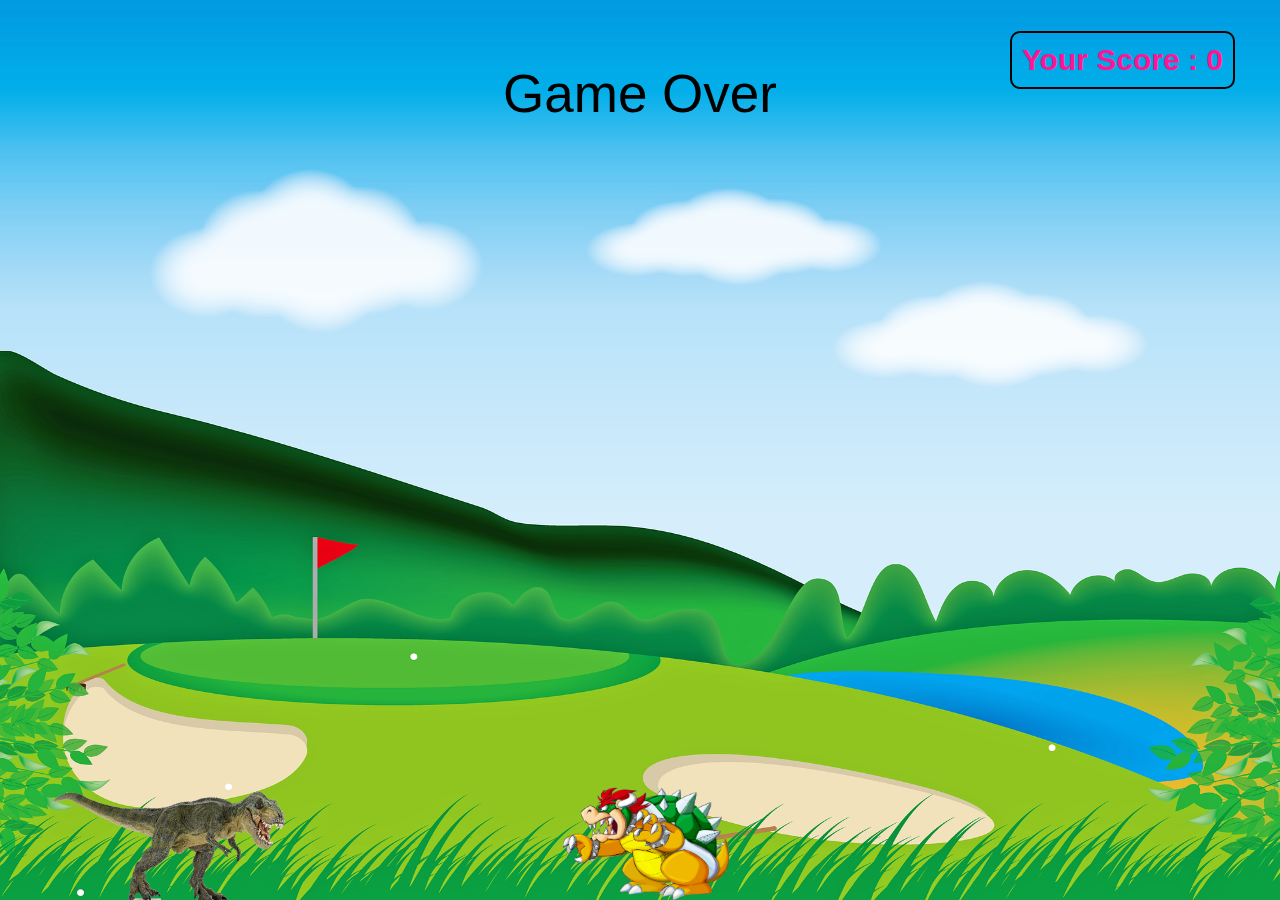
<file: Game/index.html>
<!DOCTYPE html>
<html lang="en">
<head>
    <meta charset="UTF-8">
    <meta http-equiv="X-UA-Compatible" content="IE=edge">
    <meta name="viewport" content="width=device-width, initial-scale=1.0">
    <title>Dragon Game</title>
    <link rel="stylesheet" href="style.css">
    <script src="index.js"></script>
</head>
<body>
    <div class="gameContainer">
        <div class="gameOver">Game Over</div>
        <div class="Dino"></div>
        <div id="scoreCount">Your Score : 0</div>
        <div class="Obstacle  obstacleAni"></div>
    </div>
</body>
</html>
</file>
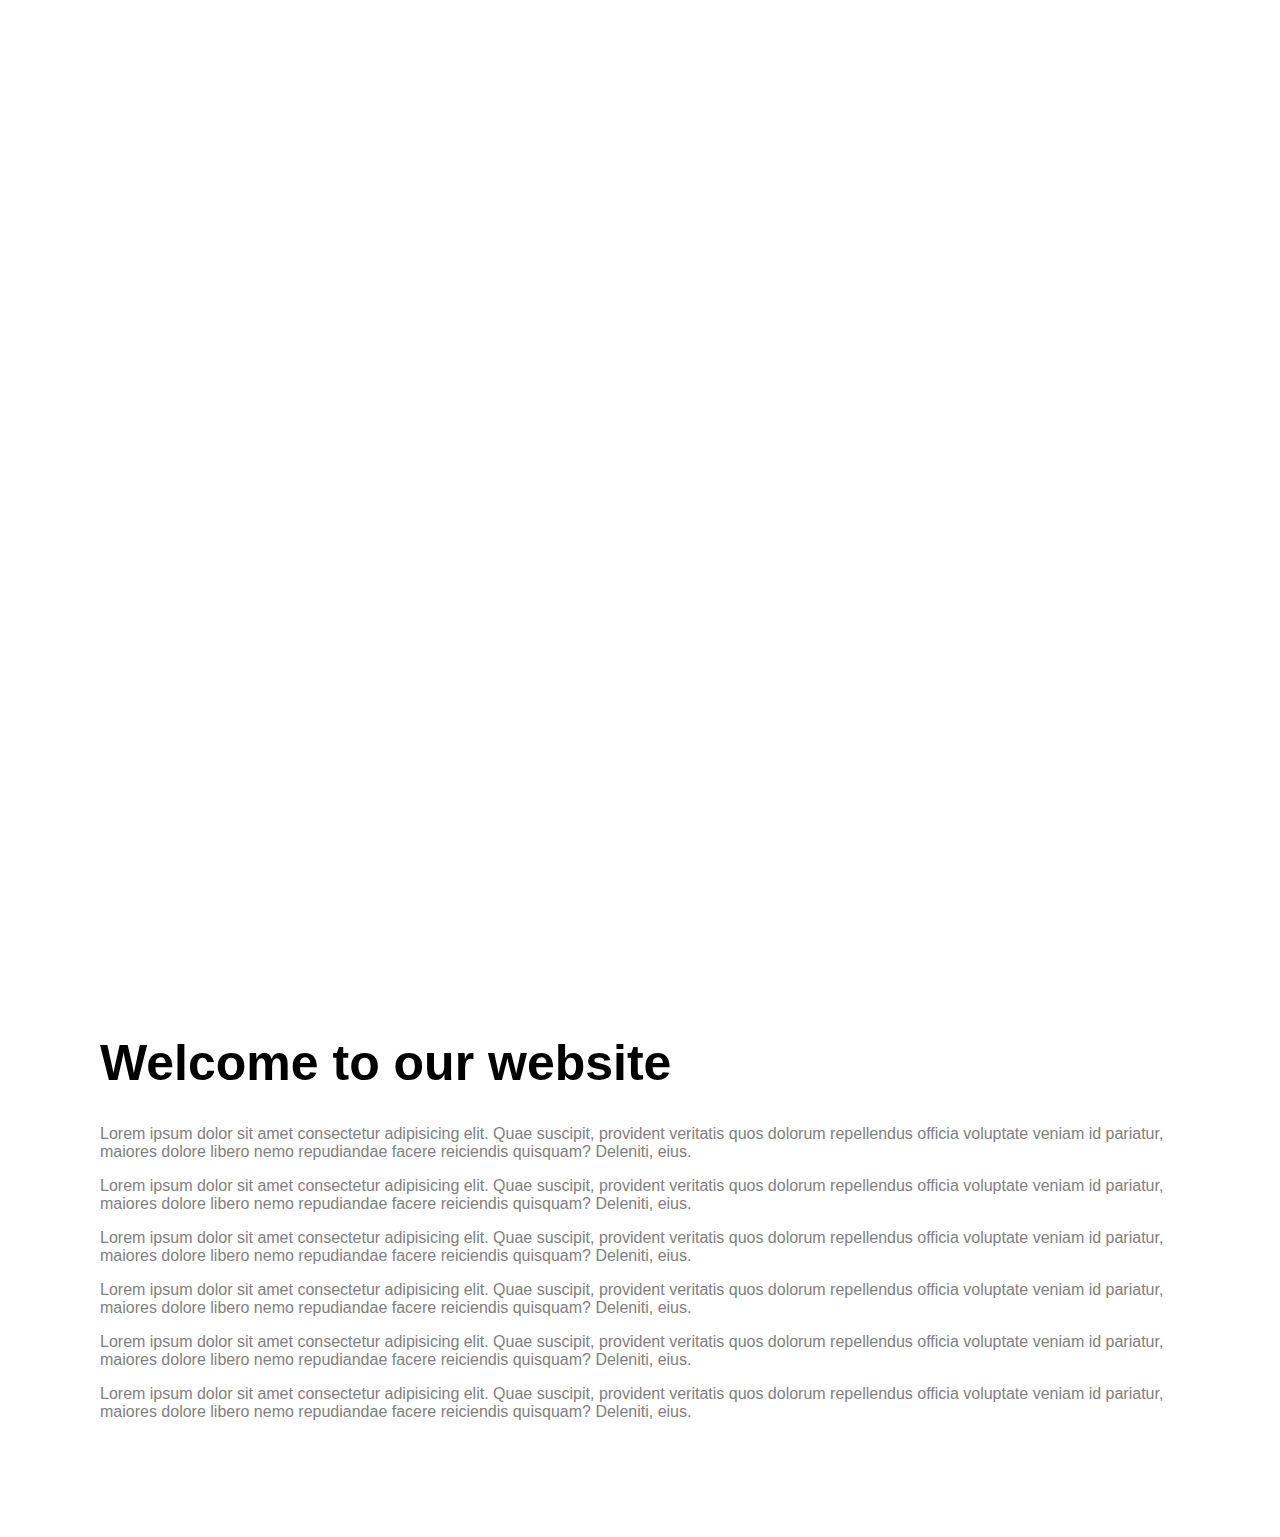
<file: project10/index.html>
<!DOCTYPE html>
<html lang="en">
  <head>
    <meta charset="UTF-8" />
    <meta http-equiv="X-UA-Compatible" content="IE=edge" />
    <meta name="viewport" content="width=device-width, initial-scale=1.0" />
    <title>Background Image Scroll Effect</title>
    <link rel="stylesheet" href="style.css" />
  </head>
  <body>
    <div class="bg-image" id="bg-image"></div>
    <div class="container">
      <h1>Welcome to our website</h1>
      <p>
        Lorem ipsum dolor sit amet consectetur adipisicing elit. Quae suscipit,
        provident veritatis quos dolorum repellendus officia voluptate veniam id
        pariatur, maiores dolore libero nemo repudiandae facere reiciendis
        quisquam? Deleniti, eius.
      </p>
      <p>
        Lorem ipsum dolor sit amet consectetur adipisicing elit. Quae suscipit,
        provident veritatis quos dolorum repellendus officia voluptate veniam id
        pariatur, maiores dolore libero nemo repudiandae facere reiciendis
        quisquam? Deleniti, eius.
      </p>
      <p>
        Lorem ipsum dolor sit amet consectetur adipisicing elit. Quae suscipit,
        provident veritatis quos dolorum repellendus officia voluptate veniam id
        pariatur, maiores dolore libero nemo repudiandae facere reiciendis
        quisquam? Deleniti, eius.
      </p>
      <p>
        Lorem ipsum dolor sit amet consectetur adipisicing elit. Quae suscipit,
        provident veritatis quos dolorum repellendus officia voluptate veniam id
        pariatur, maiores dolore libero nemo repudiandae facere reiciendis
        quisquam? Deleniti, eius.
      </p>
      <p>
        Lorem ipsum dolor sit amet consectetur adipisicing elit. Quae suscipit,
        provident veritatis quos dolorum repellendus officia voluptate veniam id
        pariatur, maiores dolore libero nemo repudiandae facere reiciendis
        quisquam? Deleniti, eius.
      </p>
      <p>
        Lorem ipsum dolor sit amet consectetur adipisicing elit. Quae suscipit,
        provident veritatis quos dolorum repellendus officia voluptate veniam id
        pariatur, maiores dolore libero nemo repudiandae facere reiciendis
        quisquam? Deleniti, eius.
      </p>
    </div>
    <script src="index.js"></script>
  </body>
</html>
</file>
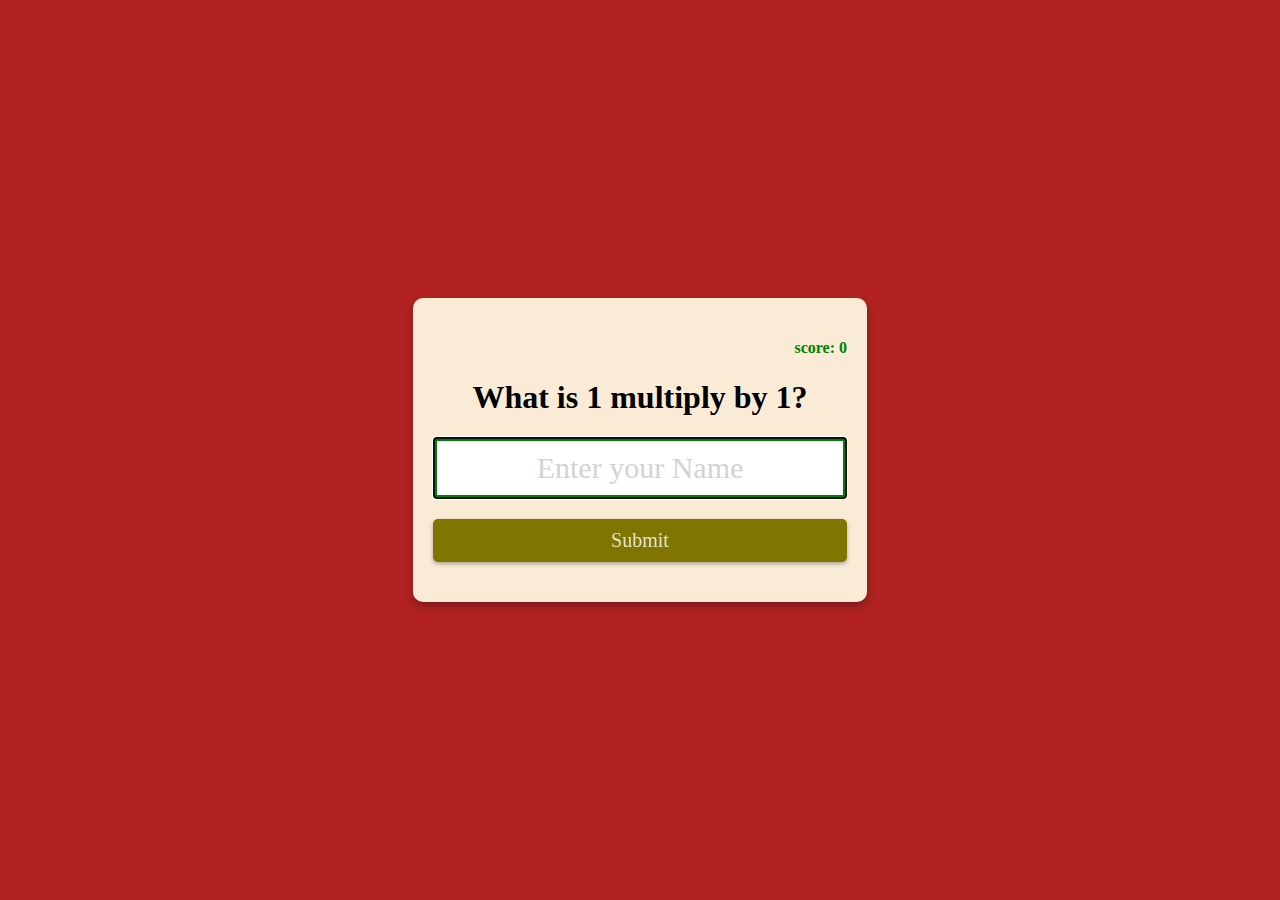
<file: project2/index.html>
<!DOCTYPE html>
<html lang="en">
<head>
    <meta charset="UTF-8">
    <meta http-equiv="X-UA-Compatible" content="IE=edge">
    <meta name="viewport" content="width=device-width, initial-scale=1.0">
    <link rel="stylesheet" href="style.css">
    <title>Multiplication App</title>
</head>
<body>
    <form action="" class="form" id="form">
        <h4 class="score" id="score">Score : 0</h4>
        <h1 id="Question">What is 1 multiply by 1?</h1>
        <input
         type="text"
         class="input"
         id="input"
         placeholder="Enter your Name"
         autofocus
         autocomplete="off"
         >
         <button type="submit" class="btn">Submit</button>
    </form>
    <script src="index.js"></script>
</body>
</html>
</file>
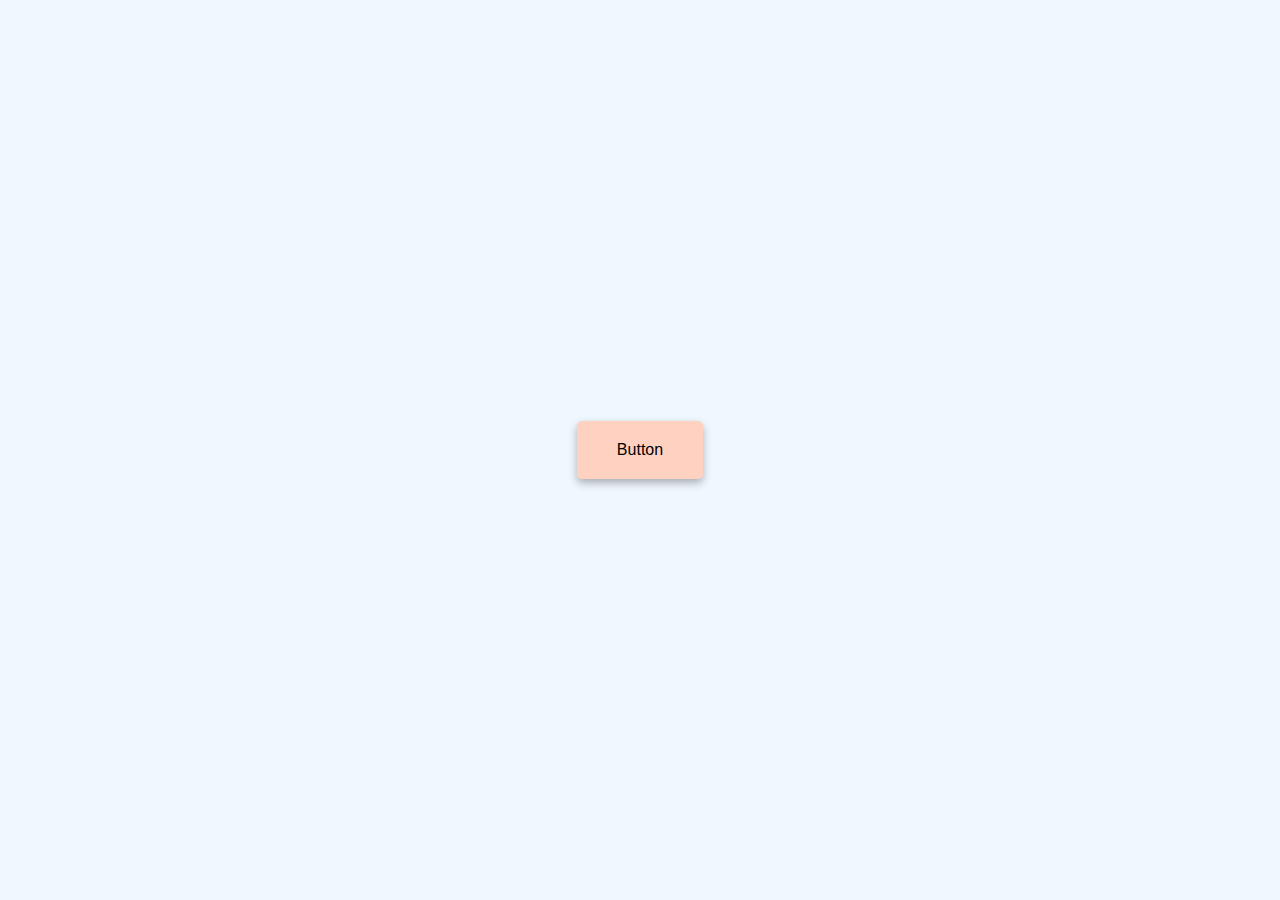
<file: project3/index.html>
<!DOCTYPE html>
<html lang="en">
  <head>
    <meta charset="UTF-8" />
    <meta http-equiv="X-UA-Compatible" content="IE=edge" />
    <meta name="viewport" content="width=device-width, initial-scale=1.0" />
    <title>Button Ripple Effect</title>
    <link rel="stylesheet" href="style.css" />
  </head>
  <body>
    <a href="#" class="btn"><span>Button</span></a>
    <script src="index.js"></script>
  </body>
</html>
</file>
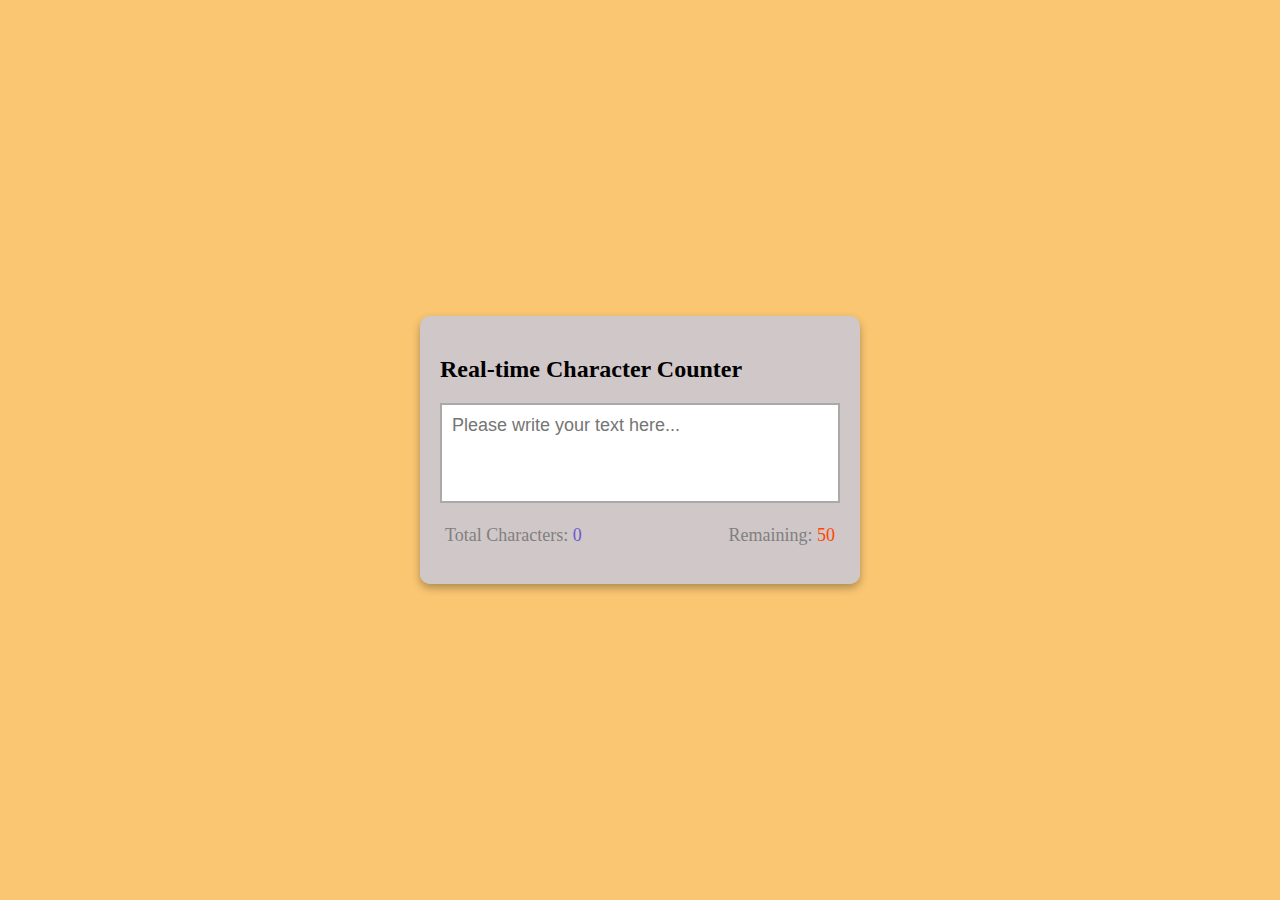
<file: project4/index.html>
<!DOCTYPE html>
<html lang="en">
  <head>
    <meta charset="UTF-8" />
    <meta http-equiv="X-UA-Compatible" content="IE=edge" />
    <meta name="viewport" content="width=device-width, initial-scale=1.0" />
    <title>Real-time Character Counter</title>
    <link rel="stylesheet" href="style.css" />
  </head>
  <body>
    <div class="container">
      <h2>Real-time Character Counter</h2>
      <textarea
        id="textarea"
        class="textarea"
        placeholder="Please write your text here..."
        maxlength="50"
      ></textarea>
      <div class="counter-container">
        <p>
          Total Characters:
          <span class="total-counter" id="total-counter">30</span>
        </p>
        <p>
          Remaining:
          <span class="remaining-counter" id="remaining-counter">20</span>
        </p>
      </div>
    </div>
    <script src="index.js"></script>
  </body>
</html>
</file>
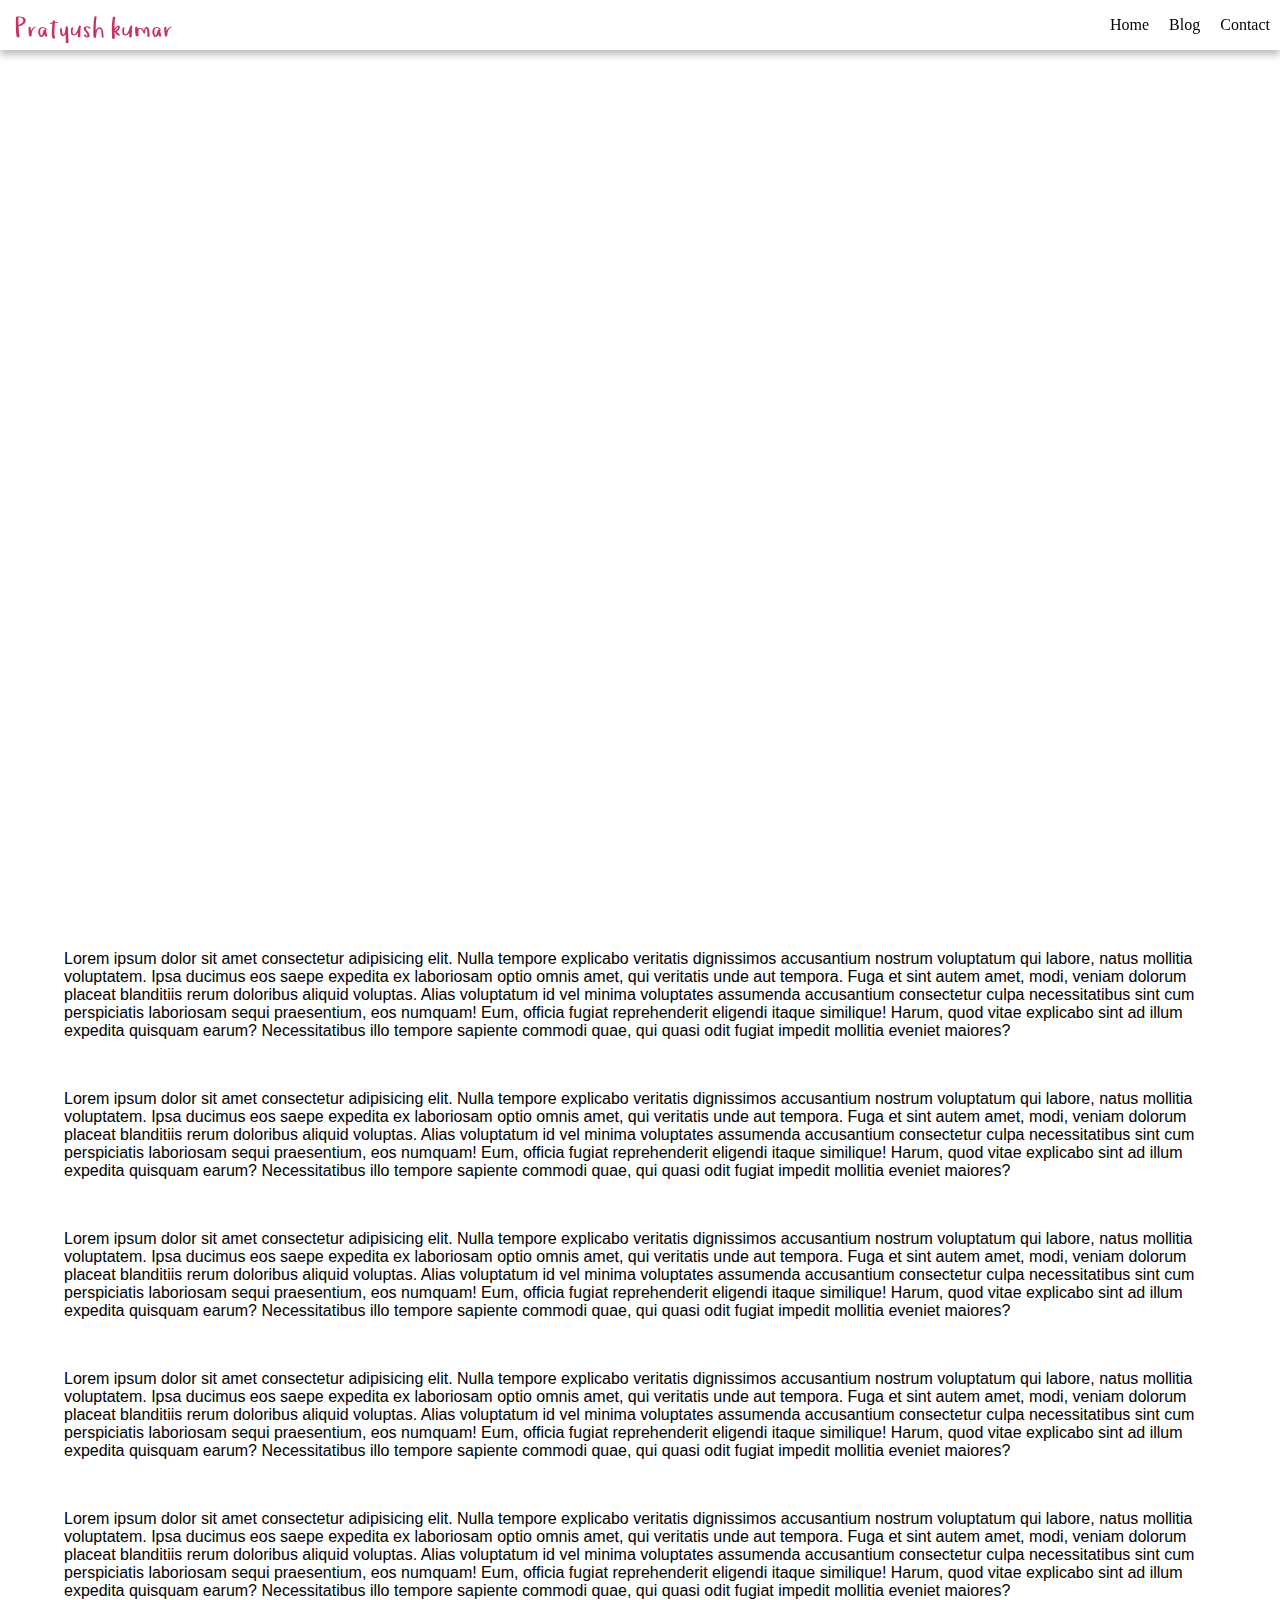
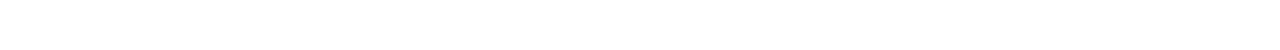
<file: project5/index.html>
<!DOCTYPE html>
<html lang="en">
  <head>
    <meta charset="UTF-8" />
    <meta http-equiv="X-UA-Compatible" content="IE=edge" />
    <meta name="viewport" content="width=device-width, initial-scale=1.0" />
    <title>Sticky Navbar</title>
    <link rel="stylesheet" href="style.css" />
  </head>
  <body>
    <div class="navbar">
      <a href="/index.html"><img src="logo.svg.svg" alt="logo" /></a>

      <ul>
        <li><a href="#">Home</a></li>
        <li><a href="#">Blog</a></li>
        <li><a href="#">Contact</a></li>
      </ul>
    </div>
    <div class="top-container">
      <h1>Welcome to our website</h1>
    </div>
    <div class="bottom-container">
      <p class="text">
        Lorem ipsum dolor sit amet consectetur adipisicing elit. Nulla tempore
        explicabo veritatis dignissimos accusantium nostrum voluptatum qui
        labore, natus mollitia voluptatem. Ipsa ducimus eos saepe expedita ex
        laboriosam optio omnis amet, qui veritatis unde aut tempora. Fuga et
        sint autem amet, modi, veniam dolorum placeat blanditiis rerum doloribus
        aliquid voluptas. Alias voluptatum id vel minima voluptates assumenda
        accusantium consectetur culpa necessitatibus sint cum perspiciatis
        laboriosam sequi praesentium, eos numquam! Eum, officia fugiat
        reprehenderit eligendi itaque similique! Harum, quod vitae explicabo
        sint ad illum expedita quisquam earum? Necessitatibus illo tempore
        sapiente commodi quae, qui quasi odit fugiat impedit mollitia eveniet
        maiores?
      </p>
      <p class="text">
        Lorem ipsum dolor sit amet consectetur adipisicing elit. Nulla tempore
        explicabo veritatis dignissimos accusantium nostrum voluptatum qui
        labore, natus mollitia voluptatem. Ipsa ducimus eos saepe expedita ex
        laboriosam optio omnis amet, qui veritatis unde aut tempora. Fuga et
        sint autem amet, modi, veniam dolorum placeat blanditiis rerum doloribus
        aliquid voluptas. Alias voluptatum id vel minima voluptates assumenda
        accusantium consectetur culpa necessitatibus sint cum perspiciatis
        laboriosam sequi praesentium, eos numquam! Eum, officia fugiat
        reprehenderit eligendi itaque similique! Harum, quod vitae explicabo
        sint ad illum expedita quisquam earum? Necessitatibus illo tempore
        sapiente commodi quae, qui quasi odit fugiat impedit mollitia eveniet
        maiores?
      </p>
      <p class="text">
        Lorem ipsum dolor sit amet consectetur adipisicing elit. Nulla tempore
        explicabo veritatis dignissimos accusantium nostrum voluptatum qui
        labore, natus mollitia voluptatem. Ipsa ducimus eos saepe expedita ex
        laboriosam optio omnis amet, qui veritatis unde aut tempora. Fuga et
        sint autem amet, modi, veniam dolorum placeat blanditiis rerum doloribus
        aliquid voluptas. Alias voluptatum id vel minima voluptates assumenda
        accusantium consectetur culpa necessitatibus sint cum perspiciatis
        laboriosam sequi praesentium, eos numquam! Eum, officia fugiat
        reprehenderit eligendi itaque similique! Harum, quod vitae explicabo
        sint ad illum expedita quisquam earum? Necessitatibus illo tempore
        sapiente commodi quae, qui quasi odit fugiat impedit mollitia eveniet
        maiores?
      </p>
      <p class="text">
        Lorem ipsum dolor sit amet consectetur adipisicing elit. Nulla tempore
        explicabo veritatis dignissimos accusantium nostrum voluptatum qui
        labore, natus mollitia voluptatem. Ipsa ducimus eos saepe expedita ex
        laboriosam optio omnis amet, qui veritatis unde aut tempora. Fuga et
        sint autem amet, modi, veniam dolorum placeat blanditiis rerum doloribus
        aliquid voluptas. Alias voluptatum id vel minima voluptates assumenda
        accusantium consectetur culpa necessitatibus sint cum perspiciatis
        laboriosam sequi praesentium, eos numquam! Eum, officia fugiat
        reprehenderit eligendi itaque similique! Harum, quod vitae explicabo
        sint ad illum expedita quisquam earum? Necessitatibus illo tempore
        sapiente commodi quae, qui quasi odit fugiat impedit mollitia eveniet
        maiores?
      </p>
      <p class="text">
        Lorem ipsum dolor sit amet consectetur adipisicing elit. Nulla tempore
        explicabo veritatis dignissimos accusantium nostrum voluptatum qui
        labore, natus mollitia voluptatem. Ipsa ducimus eos saepe expedita ex
        laboriosam optio omnis amet, qui veritatis unde aut tempora. Fuga et
        sint autem amet, modi, veniam dolorum placeat blanditiis rerum doloribus
        aliquid voluptas. Alias voluptatum id vel minima voluptates assumenda
        accusantium consectetur culpa necessitatibus sint cum perspiciatis
        laboriosam sequi praesentium, eos numquam! Eum, officia fugiat
        reprehenderit eligendi itaque similique! Harum, quod vitae explicabo
        sint ad illum expedita quisquam earum? Necessitatibus illo tempore
        sapiente commodi quae, qui quasi odit fugiat impedit mollitia eveniet
        maiores?
      </p>
    </div>
    <script src="index.js"></script>
  </body>
</html>
</file>
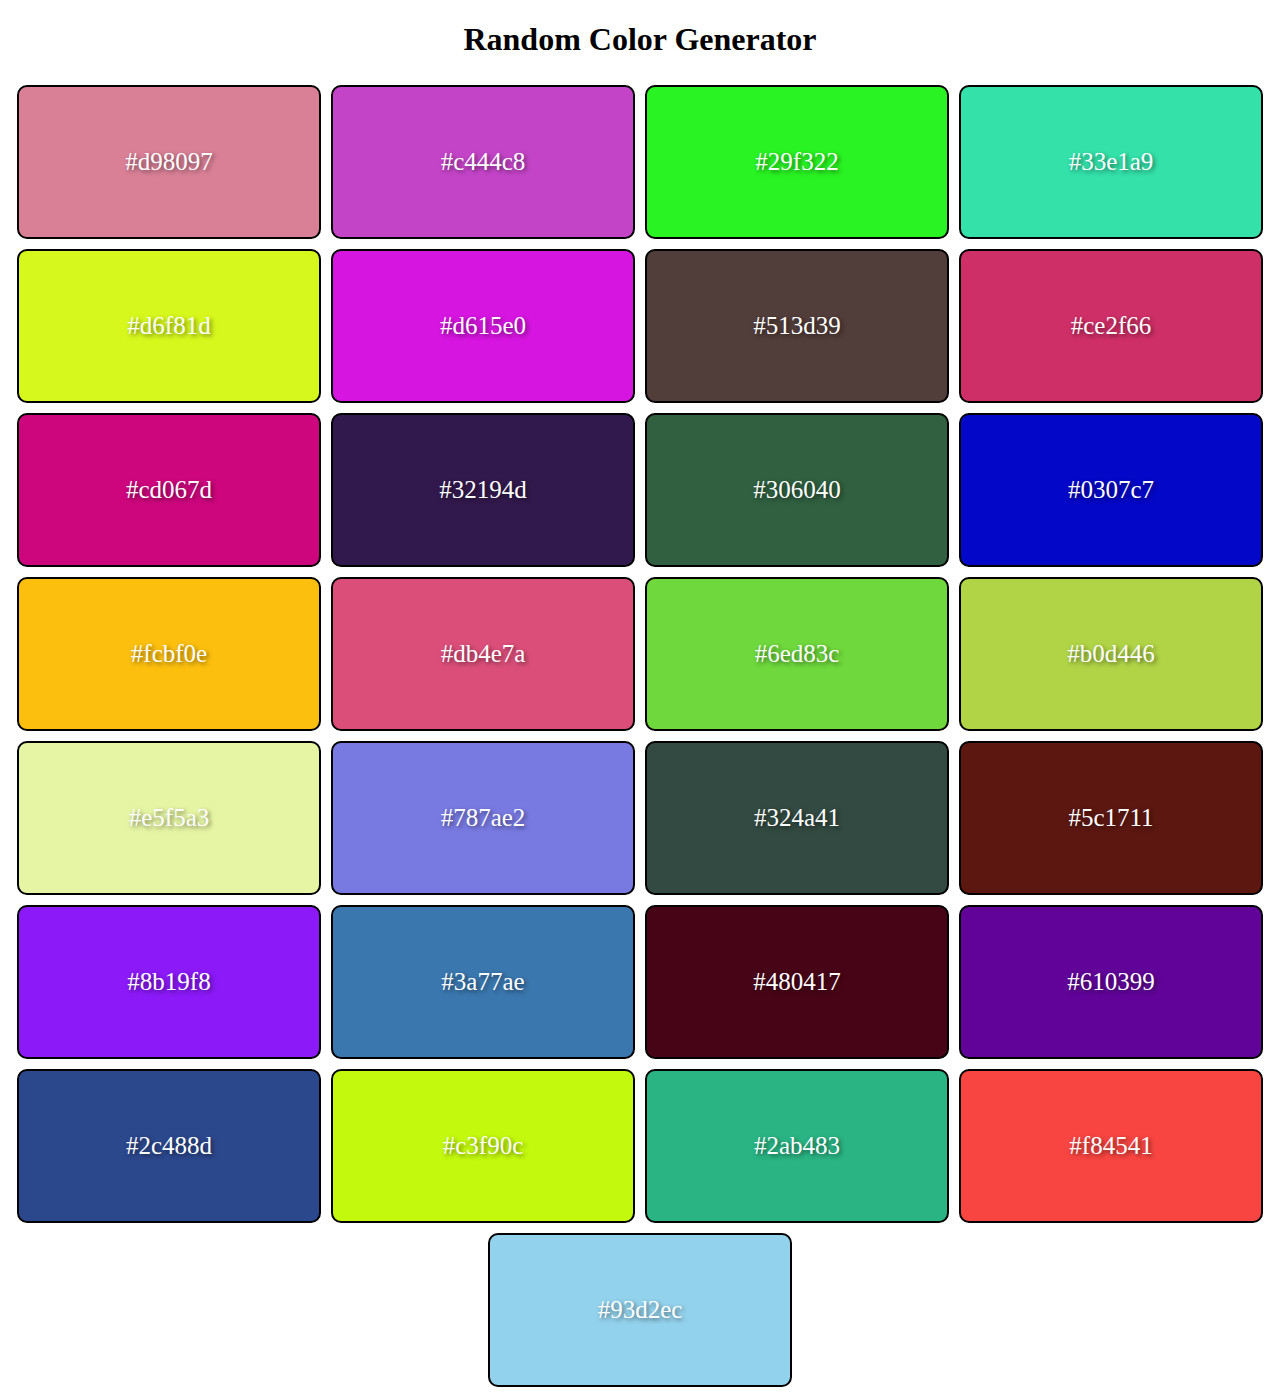
<file: project6/index.html>
<!DOCTYPE html>
<html lang="en">
  <head>
    <meta charset="UTF-8" />
    <meta http-equiv="X-UA-Compatible" content="IE=edge" />
    <meta name="viewport" content="width=device-width, initial-scale=1.0" />
    <title>Random Color Generator</title>
    <link rel="stylesheet" href="style.css" />
  </head>
  <body>
    <h1>Random Color Generator</h1>
    <div class="container"></div>
    <script src="index.js"></script>
  </body>
</html>
</file>
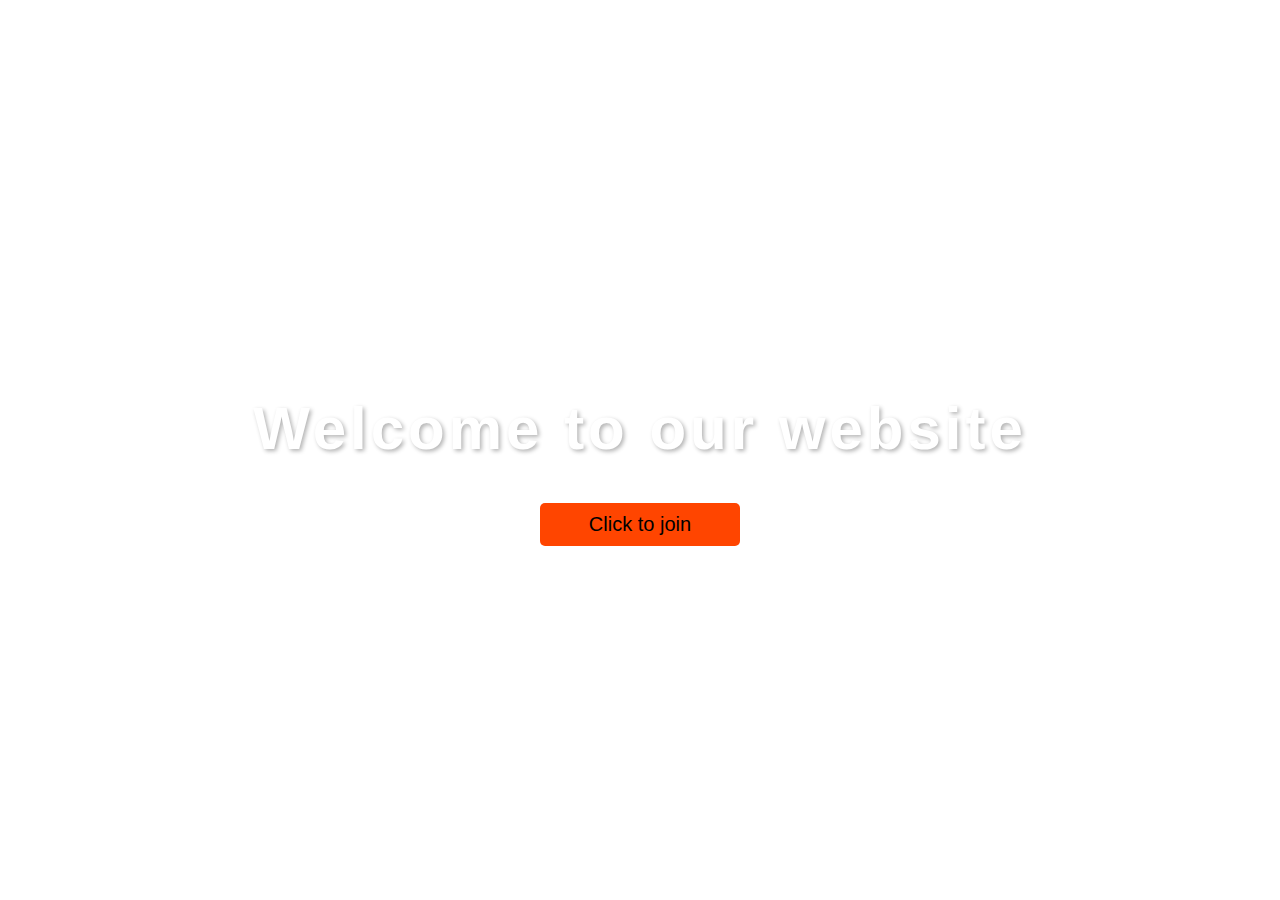
<file: project9/index.html>
<!DOCTYPE html>
<html lang="en">
  <head>
    <meta charset="UTF-8" />
    <meta http-equiv="X-UA-Compatible" content="IE=edge" />
    <meta name="viewport" content="width=device-width, initial-scale=1.0" />
    <title>Blurred Background Popup</title>
    <link
      rel="stylesheet"
      href="https://cdnjs.cloudflare.com/ajax/libs/font-awesome/6.0.0-beta3/css/all.min.css"
      integrity="sha512-Fo3rlrZj/k7ujTnHg4CGR2D7kSs0v4LLanw2qksYuRlEzO+tcaEPQogQ0KaoGN26/zrn20ImR1DfuLWnOo7aBA=="
      crossorigin="anonymous"
      referrerpolicy="no-referrer"
    />
    <link rel="stylesheet" href="style.css" />
  </head>
  <body>
    <div class="container">
      <h1>Welcome to our website</h1>
      <button class="btn">Click to join</button>
    </div>
    <div class="popup-container active">
      <h4>20% OFF Offer</h4>
      <label for="email">Your Email</label>
      <input
        type="email"
        name="email"
        class="input"
        placeholder="Enter Your Email"
      />
      <button class="popup-btn">Join</button>
      <div class="close-icon">
        <i class="fas fa-times fa-2x"></i>
      </div>
    </div>
    <script src="index.js"></script>
  </body>
</html>
</file>
<file: Game/style.css>
*{
    margin: 0;
    padding: 0;
}

body{
    background-color: darkorange;
    overflow: hidden;
}

.gameContainer{
    background-image: url(bg.png);
    background-repeat: no-repeat;
    background-size: 100vw 100vh;
    width: 100%;
    height: 100vh;
}

.Dino{
    background-image: url(dino.png);
    background-repeat: no-repeat;
    background-size: cover;
    width: 233px;
    height: 114px;
    position: absolute;
    bottom:0;
    left: 52px;
}

.Obstacle{
    width: 166px;
    height: 113px;
    background-image: url(dragon.png);
    background-size: cover;
    position: absolute;
    bottom: 0;
    left: 44vw;
}

.animateDino{
    animation: dino 0.6 linear;
}

.obstacleAni{
    animation: obstacleAni 5s linear infinite;
}

.gameOver{
    position: relative;
    top: 63px;
    font-size: 53px;
    text-align: center; 
    font-family: 'Ubuntu', sans-serif;
}

#scoreCount{
    font-size: 30px;
    color: deeppink;
    font-weight: bold;
    position: absolute;
    right: 45px;
    top: 31px;
    border: 2px solid black;
    padding: 10px;
    font-family: 'Ubuntu', sans-serif;
    border-radius: 10px;
    cursor: pointer;

}

@keyframes dino{
    0%{
        bottom: 0;
    }

    50%{
        bottom: 42px;
    }

    100%{
        bottom: 0;
    }
}

@keyframes obstacleAni{
    0%{
        left: 100vw;
    }
    100%{
        left: -10vw;
    }
}
</file>
<file: project10/style.css>
body {
    margin: 0;
    font-family: sans-serif;
  }
  
  .bg-image {
    width: 100%;
    height: 100vh;
    background: url("https://images.unsplash.com/photo-1630142954404-ae975eb14ec1?ixlib=rb-1.2.1&ixid=MnwxMjA3fDB8MHxzZWFyY2h8OXx8bmF0aW9uYWwlMjBjZW50cmUlMjBmb3IlMjB0aGUlMjBwZXJmb3JtaW5nJTIwYXJ0c3xlbnwwfHwwfHw%3D&auto=format&fit=crop&w=500&q=60");
    background-position: center;
    background-attachment: fixed;
    background-size: 160%;
  }
  
  .container {
    padding: 100px;
  }
  
  h1 {
    font-size: 50px;
  }
  p {
    color: grey;
  }
  
  @media (max-width: 500px) {
    .container {
      padding: 10px;
    }
  }
</file>
<file: project2/style.css>
body{
    margin: 0;
    display: flex;
    justify-content: center;
    height: 100vh;
    align-items: center;
    text-align: center;
    background-color: firebrick;
    font-family: cursive;
}

form{
    background-color: antiquewhite;
    padding: 20px;
    box-shadow: 0 4px 8px rgba(0, 0, 0, 0.3);
    border-radius: 10px;
    margin: 10px;
}

.input {
    display: block;
    width: 100%;
    box-sizing: border-box;
    font-size: 30px;
    text-align: center;
    padding: 10px;
    border: solid 4px green;
    color: green;
}

.input::placeholder {
    color: lightgray;
    font-family: cursive;
}

.btn {
    background-color: rgb(128, 117, 0);
    color: rgba(255, 255, 255, 0.796);
    border: none;
    display: block;
    width: 100%;
    padding: 10px;
    font-size: 20px;
    font-family: cursive;
    margin: 20px 0;
    border-radius: 5px;
    box-shadow: 0 2px 4px rgba(0, 0, 0, 0.3);
    cursor: pointer;
}
  
.btn:hover {
    filter: brightness(0.9);
}
  
.score {
    color: green;
    text-align: right;
}
</file>
<file: project3/style.css>
body {
    margin: 0;
    display: flex;
    justify-content: center;
    height: 100vh;
    align-items: center;
    background-color: aliceblue;
    font-family: sans-serif;
  }
  
  .btn {
    background-color: rgb(255, 209, 192);
    padding: 20px 40px;
    border-radius: 5px;
    box-shadow: 0 4px 8px rgba(0, 0, 0, 0.3);
    text-decoration: none;
    color: black;
    position: relative;
    overflow: hidden;
  }
  
  .btn span {
    position: relative;
    z-index: 1;
  }
  
  .btn::before {
    content: "";
    position: absolute;
    background-color: rgb(4, 0, 255);
    width: 0;
    height: 0;
    left: var(--xPos);
    top: var(--yPos);
    transform: translate(-50%, -50%);
    border-radius: 50%;
    transition: width 0.5s, height 0.5s;
  }
  
  .btn:hover::before {
    width: 300px;
    height: 300px;
  }
</file>
<file: project4/style.css>
body {
    margin: 0;
    display: flex;
    justify-content: center;
    height: 100vh;
    align-items: center;
    background-color: rgb(250, 198, 114);
    font-family: cursive;
  }
  
  .container {
    background-color: rgba(182, 199, 255, 0.613);
    width: 400px;
    padding: 20px;
    margin: 5px;
    border-radius: 10px;
    box-shadow: 0 4px 8px rgba(0, 0, 0, 0.3);
  }
  
  .textarea {
    resize: none;
    width: 100%;
    height: 100px;
    font-size: 18px;
    font-family: sans-serif;
    padding: 10px;
    box-sizing: border-box;
    border: solid 2px darkgray;
  }
  
  .counter-container {
    display: flex;
    justify-content: space-between;
    padding: 0 5px;
  }
  
  .counter-container p {
    font-size: 18px;
    color: gray;
  }
  
  .total-counter {
    color: slateblue;
  }
  
  .remaining-counter {
    color: orangered;
  }
</file>
<file: project5/style.css>
body {
    margin: 0;
  }
  
  .top-container {
    background-image: url("https://images.unsplash.com/photo-1547394765-185e1e68f34e?ixid=MnwxMjA3fDB8MHxwaG90by1wYWdlfHx8fGVufDB8fHx8&ixlib=rb-1.2.1&auto=format&fit=crop&w=1170&q=80");
    height: 100vh;
    background-size: cover;
    display: flex;
    justify-content: center;
    align-items: center;
    text-align: center;
  }
  
  .top-container h1 {
    color: white;
    font-size: 50px;
    font-family: Impact, Haettenschweiler, "Arial Narrow Bold", sans-serif;
    letter-spacing: 2px;
  }
  
  .text {
    margin: 50px 5%;
    font-family: sans-serif;
  }
  
  .navbar {
    display: flex;
    position: fixed;
    background-color: white;
    width: 100%;
    justify-content: space-between;
    align-items: center;
    box-shadow: 0 4px 8px rgba(0, 0, 0, 0.3);
    transition: background-color 0.4s;
  }
  
  .navbar ul {
    display: flex;
    list-style-type: none;
  }
  
  .navbar ul li a {
    text-decoration: none;
    margin: 0 10px;
    color: black;
    font-family: cursive;
  }
  
  .navbar ul li a:hover {
    color: rgb(0, 255, 38);
  }
  
  .navbar.active {
    background-color: black;
  }
  
  .navbar.active ul li a {
    color: white;
  }
</file>
<file: project6/style.css>
body {
    margin: 0;
    font-family: cursive;
  }
  
  h1 {
    text-align: center;
  }
  
  .container {
    display: flex;
    flex-wrap: wrap;
    justify-content: center;
  }
  
  .color-container {
    background-color: orange;
    width: 300px;
    height: 150px;
    color: white;
    margin: 5px;
    display: flex;
    justify-content: center;
    align-items: center;
    font-size: 25px;
    text-shadow: 2px 2px 4px rgba(0, 0, 0, 0.5);
    border: solid black 2px;
    border-radius: 10px;
  }
</file>
<file: project9/style.css>
body {
    margin: 0;
  }
  
  .container {
    display: flex;
    flex-direction: column;
    align-items: center;
    height: 100vh;
    justify-content: center;
    background: url("https://images.unsplash.com/photo-1560762484-813fc97650a0?ixlib=rb-1.2.1&ixid=MnwxMjA3fDB8MHxwaG90by1wYWdlfHx8fGVufDB8fHx8&auto=format&fit=crop&w=1074&q=80");
    background-size: cover;
    text-align: center;
    transition: filter 0.7s;
  }
  
  h1 {
    font-size: 60px;
    color: white;
    font-family: Impact, Haettenschweiler, "Arial Narrow Bold", sans-serif;
    letter-spacing: 4px;
    text-shadow: 2px 2px 4px rgba(0, 0, 0, 0.3);
  }
  
  .btn {
    padding: 10px 20px;
    width: 200px;
    cursor: pointer;
    background-color: orangered;
    border: none;
    border-radius: 5px;
    font-size: 20px;
  }
  
  .btn:hover {
    filter: brightness(0.8);
  }
  
  .active.container {
    filter: blur(5px) brightness(0.7);
  }
  
  .popup-container {
    position: fixed;
    left: 50%;
    transform: translateX(-50%);
    background-color: white;
    width: 400px;
    height: 200px;
    top: 30%;
    display: flex;
    flex-direction: column;
    padding: 20px;
    background: url("https://images.unsplash.com/uploads/141103282695035fa1380/95cdfeef?ixlib=rb-1.2.1&ixid=MnwxMjA3fDB8MHxwaG90by1wYWdlfHx8fGVufDB8fHx8&auto=format&fit=crop&w=1730&q=80");
    background-size: cover;
    border-radius: 10px;
    box-shadow: 0 4px 8px rgba(0, 0, 0, 0.3);
    opacity: 1;
    transition: all 0.7s;
  }
  
  h4 {
    font-size: 30px;
    margin: 10px 0;
    font-family: sans-serif;
    color: blueviolet;
  }
  
  label {
    color: blueviolet;
    font-family: sans-serif;
  }
  
  .popup-btn {
    background-color: orangered;
    padding: 10px;
    font-size: 20px;
    cursor: pointer;
    border: 2px solid;
  }
  
  .input {
    border: 2px solid;
    padding: 10px;
    margin: 10px 0;
    font-size: 20px;
    text-align: center;
  }
  
  .input::placeholder {
    color: lightgray;
  }
  
  .close-icon {
    position: absolute;
    right: 20px;
    cursor: pointer;
  }
  
  .close-icon:hover {
    color: orangered;
  }
  
  .active.popup-container {
    visibility: hidden;
    opacity: 0;
    top: 10%;
  }
</file>
